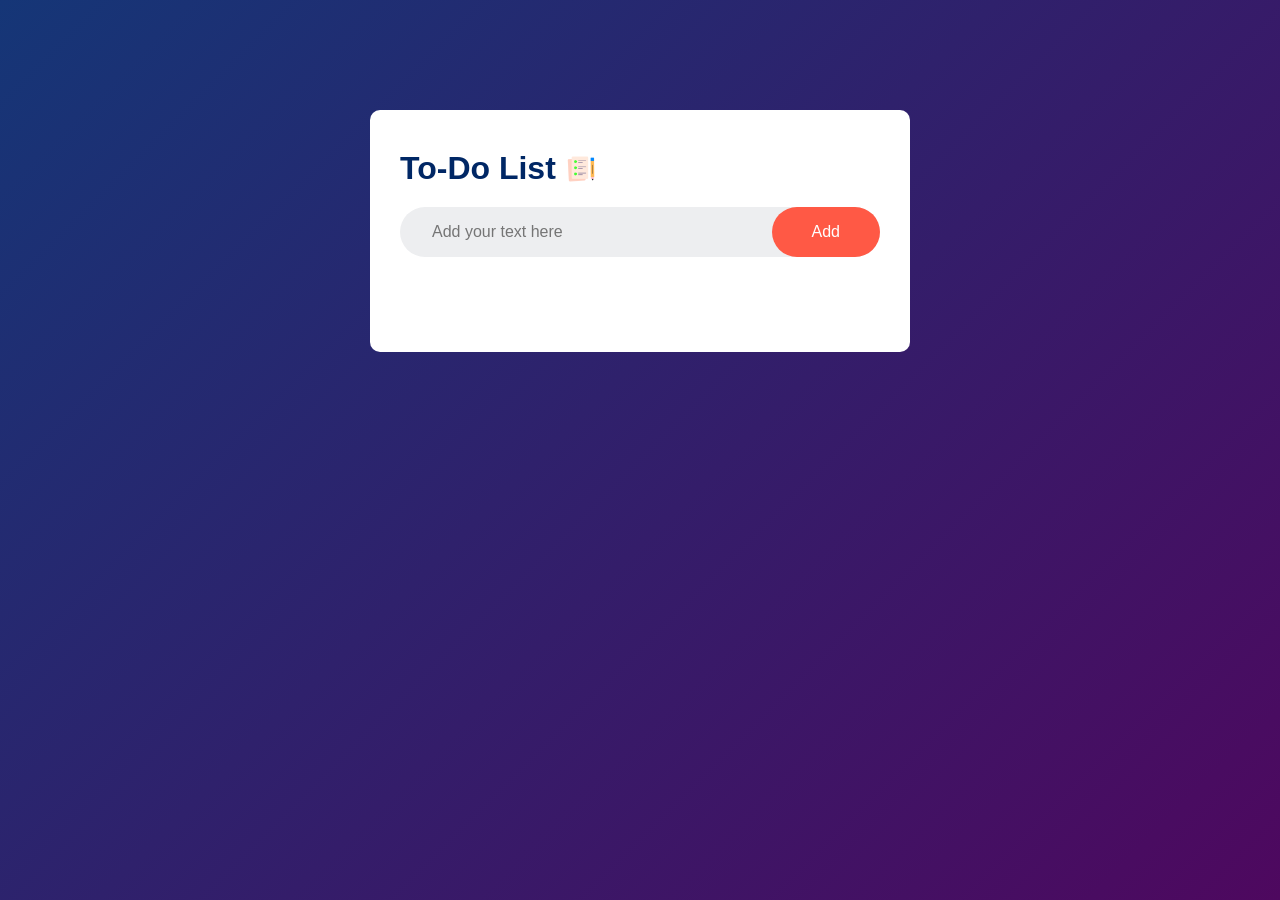
<file: index.html>
<!-- It's about To-Do List App Project (To Do). -->

<!DOCTYPE html>
<html lang="en">
<head>
    <meta charset="UTF-8">
    <meta name="viewport" content="width=device-width, initial-scale=1.0">
    <title>To-Do List App</title>
    <link rel="stylesheet" href="ToDoListApp.css">
</head>
<body>
    <div class="container">
        <div class="todo-app">
            <h2>To-Do List <img src="images/toDoListicon.png"></h2>
            <div class="row">
                <input type="text" id="input-box" placeholder="Add your text here">
                <button onclick="addTask()">Add</button>
            </div>
            <ul id="list-container">
                <!-- <li>Task 1</li>
                <li>Task 2</li>
                <li>Task 3</li> -->
            </ul>
        </div>
    </div>
    <script src="ToDoListApp.js"></script>
</body>
</html>
</file>
<file: ToDoListApp.css>
/* Responsive To-Do List App Styles */

*{
    margin: 0;
    padding: 0;
    font-family: 'Lucida Sans', 'Lucida Sans Regular', 'Lucida Grande', 'Lucida Sans Unicode', Geneva, Verdana, sans-serif;
    box-sizing: border-box;
}

.container{
    width: 100%;
    min-height: 100vh;
    background: linear-gradient(135deg, #153677, #4e085f);
    padding: 10px;
    display: flex;
    flex-direction: column;
    align-items: center;
}

.todo-app{
    width: 100%;
    max-width: 540px;
    background: #fff;
    /* Adjusted top margin for better mobile view */
    margin: clamp(40px, 10vw, 100px) auto 20px; 
    padding: clamp(20px, 5vw, 40px) clamp(15px, 5vw, 30px) 70px;
    border-radius: 10px;
}

.todo-app h2{
    color: #002765;
    display: flex;
    align-items: center;
    margin-bottom: 20px;
    font-size: clamp(24px, 6vw, 32px);
}

.todo-app h2 img{
    width: 30px;
    margin-left: 10px;
}

.row{
    display: flex;
    align-items: center;
    justify-content: space-between;
    background: #edeef0;
    border-radius: 30px;
    padding-left: 20px;
    margin-bottom: 25px;
}

input{
    flex: 1;
    border: none;
    outline: none;
    background: transparent;
    padding: 12px; /* Slightly increased for touch targets */
    font-size: 16px;
    min-width: 0; /* Prevents input from pushing row width on mobile */
}

button{
    border: none;
    outline: none;
    padding: 16px 40px;
    background: #ff5945;
    color: #fff;
    font-size: 16px;
    cursor: pointer;
    border-radius: 40px;
    font-weight: 500;
}

ul li{
    list-style: none;
    font-size: clamp(15px, 4vw, 17px);
    padding: 12px 45px 12px 50px; /* It is for right padding so text doesn't hit the 'X' */
    user-select: none;
    cursor: pointer;
    position: relative;
    word-break: break-word; /* Prevents long tasks from breaking layout */
}

ul li::before{
    content: '';
    position: absolute;
    height: 28px;
    width: 28px;
    border-radius: 50%;
    background-image: url(images/unchecked.png);
    background-size: cover;
    background-position: center;
    top: 50%;
    transform: translateY(-50%); /* Better vertical centering */
    left: 8px;
}

ul li.checked{
    color: #555;
    text-decoration: line-through;
}

ul li.checked::before{
    background-image: url(images/checked.png);
}

ul li span{
    position: absolute;
    right: 0;
    top: 50%;
    transform: translateY(-50%);
    width: 40px;
    height: 40px;
    font-size: 22px;
    color: #555;
    line-height: 40px;
    text-align: center;
    border-radius: 50%;
}

ul li span:hover{
    background: #edeef0;
}

/* Mobile Adjustments for very small screens */
@media (max-width: 450px) {
    .row {
        padding-left: 15px;
    }
    
    button {
        padding: 12px 25px;
        font-size: 14px;
    }

    .todo-app {
        padding-bottom: 40px;
    }
}
</file>
